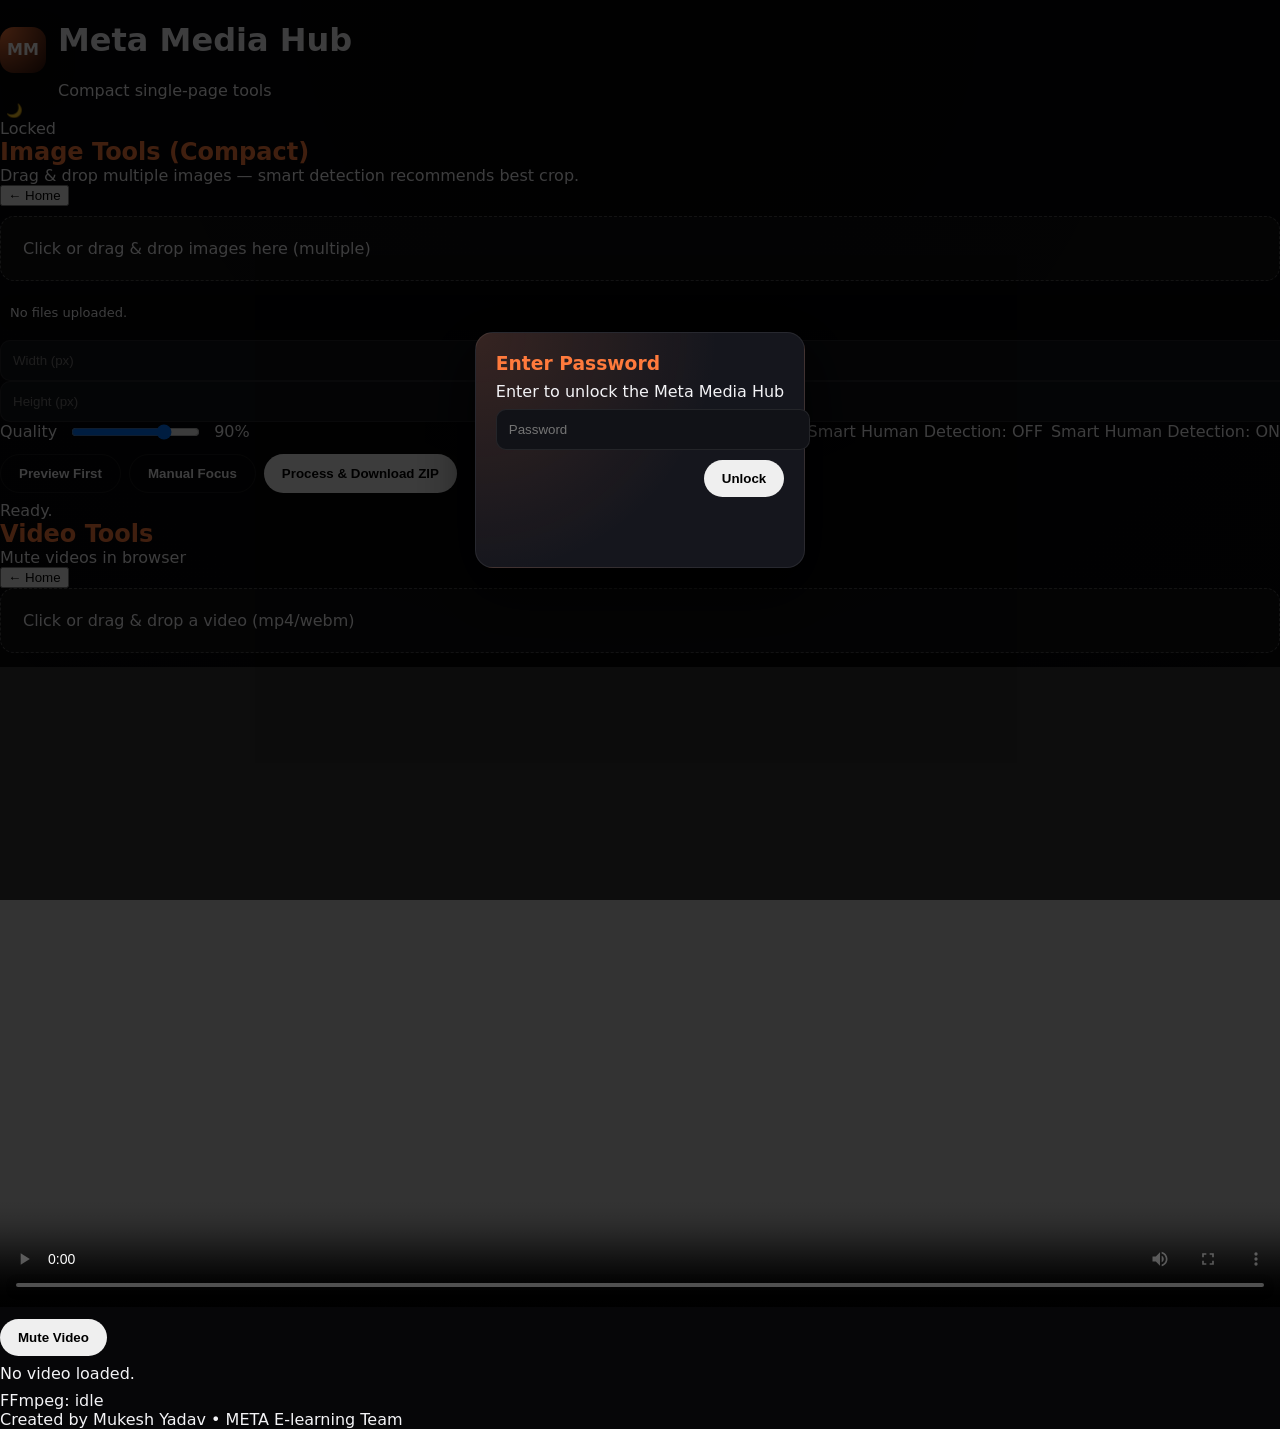
<file: index_temp.html>
<!DOCTYPE html>
<html lang="en">
<head>
  <meta charset="utf-8" />
  <meta name="viewport" content="width=device-width,initial-scale=1" />
  <title>Meta Media Hub — Compact (Smart Detection)</title>
  <link rel="stylesheet" href="style.css">
</head>

<body>
  <div class="wrap">
    <div class="app">

      <div class="top">
        <div class="brand">
          <div class="logo">MM</div>
          <div>
            <h1>Meta Media Hub</h1>
            <div class="small">Compact single-page tools</div>
          </div>
        </div>

        <div class="top-right">
          <button id="themeToggle" class="theme-toggle" title="Toggle theme">🌙</button>
          <div id="statusText" class="small">Locked</div>
        </div>
      </div>

      <!-- PASSWORD MODAL -->
      <div id="pwModal" class="modal" style="display:flex">
        <div class="panel" style="max-width:480px;">
          <h3 style="margin:0 0 8px;color:var(--accent)">Enter Password</h3>
          <div class="small" style="margin-bottom:8px">Enter to unlock the Meta Media Hub</div>
          <input id="pwInput" class="input" type="password" placeholder="Password" />
          <div style="display:flex;gap:8px;justify-content:flex-end;margin-top:10px;">
            <button id="pwBtn" class="btn">Unlock</button>
          </div>
          <p id="pwMsg" class="small" style="color:#ff8080;min-height:18px"></p>
        </div>
      </div>

      <!-- HOME -->
      <div id="home" class="home" style="display:none">
        <div class="card" id="btnImage">
          <div class="icon">🖼️</div>
          <div class="title">IMAGE TOOLS</div>
          <div class="sub">Resize • Focus • Smart Centering • ZIP</div>
        </div>

        <div class="card" id="btnVideo">
          <div class="icon">🎞️</div>
          <div class="title">VIDEO TOOLS</div>
          <div class="sub">Mute Video Only</div>
        </div>
      </div>

      <!-- IMAGE SECTION (unchanged) -->
      <div id="imageSection" class="section">
        <div class="center-column">

          <div class="section-head">
            <div>
              <h2 style="margin:0;color:var(--accent)">Image Tools (Compact)</h2>
              <div class="small">Drag & drop multiple images — smart detection recommends best crop.</div>
            </div>
            <div><button id="backHomeFromImage" class="back">← Home</button></div>
          </div>

          <div id="smartBanner" class="smart-banner off" style="display:none">
            <div class="icon" id="bannerIcon">⚪</div>
            <div class="text" id="bannerText">Smart Human Detection status will appear here after uploading images.</div>
          </div>

          <div class="box" style="margin-top:10px">
            <div id="dropImage" class="dropzone">Click or drag & drop images here (multiple)</div>
            <input id="imageInput" type="file" accept="image/*" multiple>
            <div id="imageFileList" class="file-list">No files uploaded.</div>

            <div class="row" style="margin-top:10px">
              <input id="imgWidth" class="input" type="number" placeholder="Width (px)">
              <input id="imgHeight" class="input" type="number" placeholder="Height (px)">
            </div>

            <div class="controls">
              <label class="small">Quality</label>
              <input id="imgQuality" type="range" min="60" max="100" value="90">
              <div id="imgQualityVal" class="small">90%</div>

              <div style="flex:1"></div>

              <div id="imgAiToggle" class="ai-switch" title="Smart Human Detection (recommended)">
                <div class="switch-track"><div class="switch-ball"></div></div>
                <span class="label-off">Smart Human Detection: OFF</span>
                <span class="label-on">Smart Human Detection: ON</span>
              </div>
            </div>

            <div style="display:flex;gap:8px;margin-top:12px">
              <button id="imgPreviewBtn" class="btn ghost">Preview First</button>
              <button id="focusBtn" class="btn ghost">Manual Focus</button>
              <button id="imgProcessBtn" class="btn">Process & Download ZIP</button>
            </div>

            <div class="progress"><div id="imgProgress" class="progress-bar"></div></div>
            <div id="imgStatus" class="small" style="margin-top:8px">Ready.</div>
          </div>
        </div>
      </div>

      <!-- VIDEO SECTION (CROP REMOVED) -->
      <div id="videoSection" class="section">
        <div class="center-column">
          <div class="section-head">
            <div>
              <h2 style="margin:0;color:var(--accent)">Video Tools</h2>
              <div class="small">Mute videos in browser</div>
            </div>
            <div><button id="backHomeFromVideo" class="back">← Home</button></div>
          </div>

          <div class="box">
            <div id="dropVideo" class="dropzone">Click or drag & drop a video (mp4/webm)</div>
            <input id="videoInput" type="file" accept="video/*">

            <div style="margin-top:10px" class="video-wrap" id="videoWrap">
              <video id="videoPreview" controls style="width:100%;height:auto;background:#000"></video>
            </div>

            <div class="controls" style="margin-top:8px">
              <button id="muteBtn" class="btn">Mute Video</button>
            </div>

            <div class="progress"><div id="videoProgress" class="progress-bar"></div></div>
            <div id="videoStatus" class="small" style="margin-top:8px">No video loaded.</div>
            <div style="margin-top:8px">
              <label class="small">FFmpeg:</label>
              <span id="ffmpegStatus" class="small">idle</span>
            </div>
          </div>
        </div>
      </div>

      <footer>Created by Mukesh Yadav • META E-learning Team</footer>
    </div>
  </div>

  <!-- PREVIEW MODAL + FOCUS MODAL (unchanged) -->
  <!-- (kept exactly same as your version) -->

  <!-- SAFETY SHIELD + LIBRARIES + SCRIPT -->
  <!-- (kept exactly same as your version) -->

  <!-- YOUR SAME SHIELD + SCRIPTS BELOW -->
  <!-- DO NOT MODIFY -->
  <!-- … your entire shield + script.js imports stay unchanged … -->
<script src="script.js?v=7"></script>

</body>
</html>
</file>
<file: style.css>
/* =====================================================
   META MEDIA HUB — MODERN PRO UI WITH 4 THEMES
   Safe for uploads, drag-drop & tools
===================================================== */

/* ------------------------------
   DEFAULT THEME (Flaming Orange)
------------------------------ */
:root {
  --bg:#060608;
  --card:#111217;
  --panel:#15161d;
  --text:#f3f3f6;
  --muted:#8f93a2;
  --accent:#ff7a3c;
  --accent-light:#ffb27a;
  --border:rgba(255,255,255,0.08);
  --shadow:0 20px 60px rgba(0,0,0,.8);
}

/* ------------------------------
   DARK GLASS THEME
------------------------------ */
.theme-dark-glass {
  --bg:#0c0d11;
  --card:#14151d;
  --panel:#1c1d27;
  --text:#f8f8fa;
  --muted:#9fa1ad;
  --accent:#8a7aff;
  --accent-light:#b8afff;
  --border:rgba(255,255,255,.12);
}

/* ------------------------------
   CYBER TECH THEME
------------------------------ */
.theme-cyber-tech {
  --bg:#020502;
  --card:#081108;
  --panel:#0b1b0b;
  --text:#ccffdd;
  --muted:#66cc88;
  --accent:#00ff77;
  --accent-light:#77ffb2;
  --border:rgba(0,255,120,.25);
}

/* ------------------------------
   RETRO BEIGE THEME
------------------------------ */
.theme-retro-beige {
  --bg:#f3e7d3;
  --card:#ffffff;
  --panel:#faf4eb;
  --text:#3d2f1e;
  --muted:#7b6a57;
  --accent:#b76d2d;
  --accent-light:#e69b60;
  --border:rgba(0,0,0,.14);
}

/* ------------------------------
   BASE
------------------------------ */
html,body{
  height:100%;
  margin:0;
  background:var(--bg);
  color:var(--text);
  font-family:system-ui,-apple-system,BlinkMacSystemFont,"Inter",Arial,sans-serif;
}
body{
  background:
    radial-gradient(circle at top, rgba(0,0,0,.45), transparent),
    var(--bg);
}
.app-wrap{
  max-width:1100px;
  margin:auto;
  padding:26px;
}

/* ------------------------------
   TOP BAR
------------------------------ */
.topbar{
  display:flex;
  justify-content:space-between;
  align-items:center;
  margin-bottom:26px;
}
.brand{
  display:flex;
  align-items:center;
  gap:12px;
}
.logo{
  width:46px;
  height:46px;
  border-radius:14px;
  background:radial-gradient(circle at 0 0,var(--accent),#2b0e07);
  display:flex;
  align-items:center;
  justify-content:center;
  color:#fff;
  font-weight:700;
  box-shadow:0 10px 25px rgba(0,0,0,.8);
}
.tagline{font-size:13px;color:var(--muted);}
.right{display:flex;gap:10px;align-items:center;}
.about-btn{
  width:36px;height:36px;
  border-radius:8px;
  border:1px solid var(--border);
  background:linear-gradient(135deg,rgba(255,255,255,.06),rgba(255,255,255,.02));
  color:var(--accent-light);
  cursor:pointer;
}
.theme-toggle{background:none;border:none;color:var(--text);cursor:pointer;}
.status{font-size:13px;color:var(--muted);}

/* ------------------------------
   HOME CARDS
------------------------------ */
.home-section{
  display:flex;
  justify-content:center;
  gap:24px;
  padding:36px 0;
}
.tool-card{
  width:320px;
  padding:28px;
  border-radius:20px;
  text-align:center;
  background:
    radial-gradient(circle at top left, rgba(255,122,60,.18), transparent 55%),
    var(--panel);
  border:1px solid var(--border);
  box-shadow:var(--shadow);
  cursor:pointer;
  transition:.25s;
}
.tool-card:hover{
  transform:translateY(-6px);
  border-color:var(--accent);
}
.tool-card .icon{font-size:48px;margin-bottom:8px;}

/* ------------------------------
   PANELS
------------------------------ */
.section-header{
  display:flex;
  justify-content:space-between;
  align-items:center;
  margin-bottom:18px;
}
.subtitle{font-size:14px;color:var(--muted);}
.back-btn{
  background:transparent;
  border:1px solid var(--border);
  color:var(--text);
  padding:8px 14px;
  border-radius:999px;
  cursor:pointer;
}
.panel{
  background:
    radial-gradient(circle at top left, rgba(255,122,60,.14), transparent 60%),
    var(--panel);
  border:1px solid var(--border);
  border-radius:18px;
  padding:20px;
  box-shadow:var(--shadow);
  position:relative;
  pointer-events:auto;
}

/* ------------------------------
   INPUTS / DROPZONE
------------------------------ */
.two-input{display:flex;gap:12px;margin:14px 0;}
.input{
  width:100%;
  padding:12px;
  border-radius:10px;
  border:1px solid var(--border);
  background:var(--card);
  color:var(--text);
}
.dropzone{
  padding:22px;
  border:1px dashed rgba(255,255,255,.25);
  border-radius:14px;
  cursor:pointer;
  background:rgba(255,255,255,.04);
  margin-bottom:14px;
  position:relative;
  z-index:10;
}
input[type="file"]{display:none;}
.file-list{
  margin-top:8px;
  padding:10px;
  border-radius:10px;
  background:rgba(0,0,0,.35);
  font-size:13px;
}

/* ------------------------------
   CONTROLS
------------------------------ */
.controls{display:flex;align-items:center;gap:12px;}
.flex-spacer{flex-grow:1;}
.ai-switch{display:flex;align-items:center;gap:8px;cursor:pointer;}
.ai-switch .track{
  width:46px;height:24px;
  border-radius:999px;
  background:rgba(255,255,255,.08);
  position:relative;
}
.ai-switch .ball{
  width:20px;height:20px;
  background:var(--accent);
  border-radius:50%;
  position:absolute;
  top:2px;left:2px;
  transition:.2s;
}
.ai-switch.active .ball{left:24px;}

/* ------------------------------
   BUTTONS
------------------------------ */
.btn{
  padding:11px 18px;
  border-radius:999px;
  border:none;
  cursor:pointer;
  font-weight:600;
}
.btn.primary{
  background:linear-gradient(135deg,var(--accent),#c65424);
  color:#200b05;
  box-shadow:0 10px 24px rgba(0,0,0,.7);
}
.btn.ghost{
  background:transparent;
  border:1px solid var(--border);
  color:var(--text);
}
.btn-row{display:flex;gap:12px;margin-top:16px;flex-wrap:wrap;}

/* ------------------------------
   PREVIEW
------------------------------ */
.preview-area{
  height:420px;
  background:#000;
  border-radius:14px;
  overflow:hidden;
  pointer-events:none;
}
.preview-area img{
  width:100%;
  height:100%;
  object-fit:contain;
  pointer-events:none;
}

/* ------------------------------
   MODALS
------------------------------ */
.modal{
  position:fixed;
  inset:0;
  background:rgba(0,0,0,.75);
  display:none;
  justify-content:center;
  align-items:center;
  z-index:9999;
}
.modal-panel{
  background:var(--card);
  border-radius:16px;
  padding:20px;
  box-shadow:var(--shadow);
}

/* ------------------------------
   FOOTER
------------------------------ */
.footer{
  text-align:center;
  font-size:13px;
  color:var(--muted);
  margin-top:22px;
}

/* ------------------------------
   MODERN TOOLTIP
------------------------------ */
.help-tip{
  display:inline-flex;
  align-items:center;
  justify-content:center;
  width:18px;
  height:18px;
  border-radius:50%;
  background:var(--accent);
  color:#1a0600;
  font-weight:700;
  font-size:12px;
  margin-left:6px;
  cursor:help;
  position:relative;
  box-shadow:0 4px 10px rgba(0,0,0,.6);
}
.help-tip::after{
  content:attr(data-tip);
  position:absolute;
  bottom:140%;
  left:50%;
  transform:translateX(-50%);
  background:#111;
  color:#fff;
  padding:8px 12px;
  border-radius:10px;
  font-size:12px;
  white-space:nowrap;
  opacity:0;
  pointer-events:none;
  transition:.2s;
}
.help-tip:hover::after{opacity:1;}

/* ------------------------------
   RESPONSIVE
------------------------------ */
@media(max-width:880px){
  .enhancer-layout{grid-template-columns:1fr;}
}
@media(max-width:760px){
  .home-section{flex-direction:column;}
  .two-input{flex-direction:column;}
}

/* =====================================================
   ✅ MANUAL FOCUS BOX (ONLY NEW ADDITION)
===================================================== */
.preview-container{
  position:relative;
}

.focus-box{
  position:absolute;
  border:2px dashed #00ff77;
  background:rgba(0,255,120,0.15);
  pointer-events:none;
  z-index:9999;
  display:none;
}
</file>
